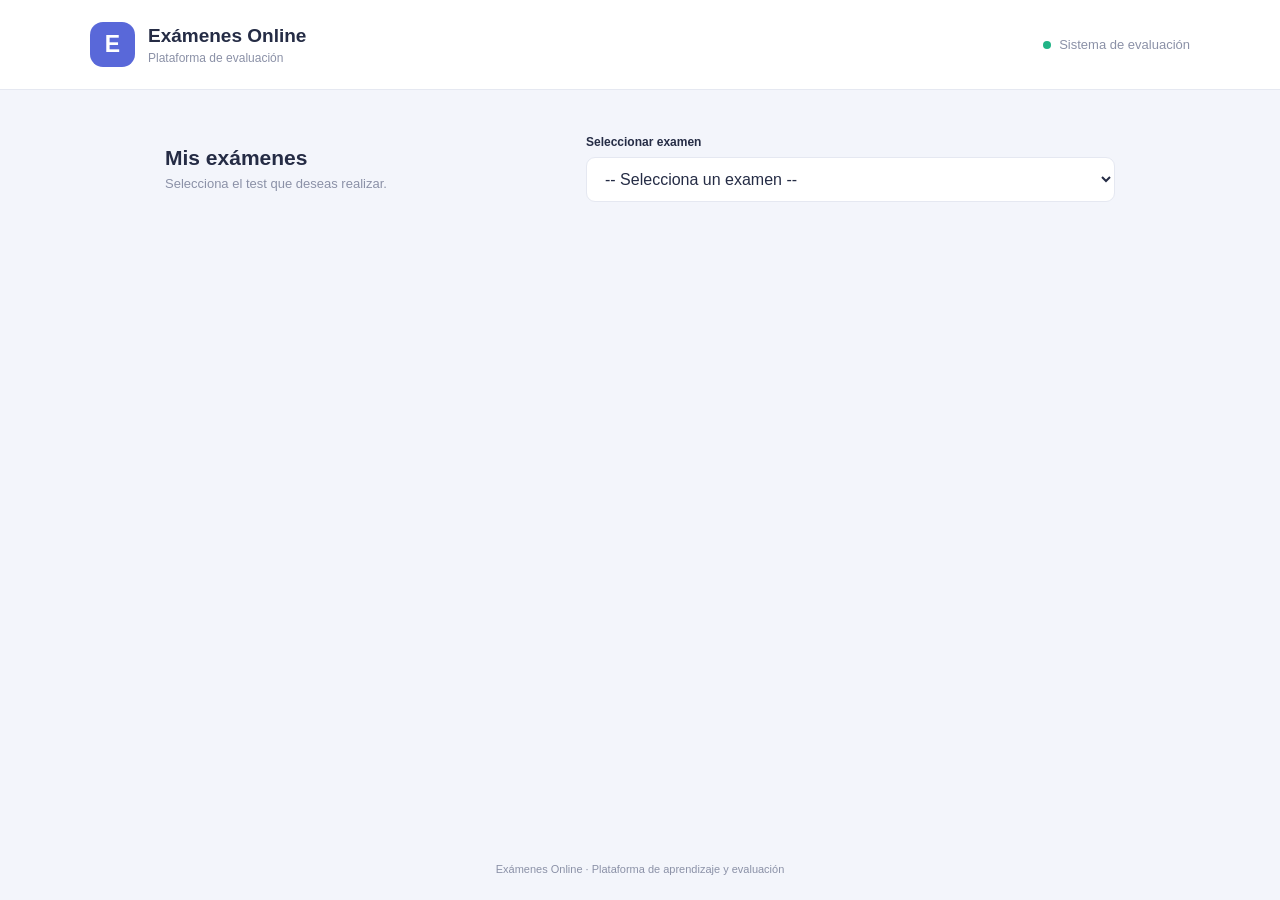
<file: index.html>
<!DOCTYPE html>
<html lang="es">

<head>
    <meta charset="UTF-8">
    <meta name="viewport" content="width=device-width, initial-scale=1.0">
    <meta name="description" content="Plataforma de exámenes online">
    <title>Exámenes Online</title>
    <link rel="stylesheet" href="./assets/css/estilos.css">
    <link rel="stylesheet" href="./assets/css/header.css">

</head>

<body>

    <header class="header">
        <div class="header-content">
            <div class="brand">
                <span class="brand-icon">E</span>
                <div>
                    <h1>Exámenes Online</h1>
                    <p>Plataforma de evaluación</p>
                </div>
            </div>

            <div class="header-info">
                <span class="status-dot"></span>
                Sistema de evaluación
            </div>
        </div>
    </header>

    <main class="container">

        <!-- SELECTOR DE EXÁMENES -->
        <section class="exam-selector">
            <div>
                <h2>Mis exámenes</h2>
                <p>Selecciona el test que deseas realizar.</p>
            </div>

            <div class="selector-control">
                <label for="testSelector">Seleccionar examen</label>
                <select id="testSelector">
                    <option value="">Cargando exámenes...</option>
                </select>
            </div>
        </section>

        <!-- PANEL DEL EXAMEN -->
        <section class="exam-panel" id="examPanel" hidden>

            <div class="exam-header">
                <div>
                    <span class="eyebrow">EXAMEN ONLINE</span>
                    <h2 id="examTitle">HTML5 y CSS3</h2>
                    <p id="examDescription"></p>
                </div>

                <div class="question-counter">
                    <span>Pregunta</span>
                    <strong>
                        <span id="currentQuestion">1</span>
                        <small>/ <span id="totalQuestions">0</span></small>
                    </strong>
                </div>
            </div>

            <!-- PROGRESO -->
            <div class="progress-container">
                <div class="progress-info">
                    <span>Progreso del examen</span>
                    <span id="progressPercentage">0%</span>
                </div>

                <div class="progress-track" role="progressbar" aria-label="Progreso del examen" aria-valuemin="0"
                    aria-valuemax="100" aria-valuenow="0" id="progressBar">

                    <div class="progress-fill" id="progressFill"></div>
                </div>
            </div>

            <!-- NAVEGACIÓN -->
            <div class="exam-navigation" role="navigation" aria-label="Navegación entre preguntas">

                <button type="button" class="btn btn-secondary" id="prevButton">
                    ← Anterior
                </button>

                <span class="answered-info" id="answeredInfo" aria-live="polite">
                    0 respuestas seleccionadas
                </span>

                <button type="button" class="btn btn-primary" id="nextButton">
                    Siguiente →
                </button>

                <button type="button" class="btn btn-success" id="finishButton" hidden>
                    Finalizar examen ✓
                </button>

                <button type="button" class="btn btn-secondary" id="backToResults" hidden>Volver al resultado</button>
            </div>

            <!-- PREGUNTAS -->
            <div class="question-area" id="questionArea">

                <h3 id="questionText" tabindex="-1"></h3>

                <p class="translation" id="questionTranslation"></p>

                <!-- OPCIONES -->
                <fieldset class="options-container">
                    <legend>Selecciona una respuesta</legend>
                    <div id="optionsList"></div>
                </fieldset>

            </div>



        </section>

        <!-- RESULTADOS -->
        <section class="result-panel" id="resultPanel" hidden>

            <div class="result-icon">✓</div>

            <span class="eyebrow">EXAMEN FINALIZADO</span>

            <h2 id="resultHeading" tabindex="-1">Resultado del examen</h2>

            <div class="score-circle">
                <strong id="scorePercentage">0%</strong>
                <span>Nota obtenida</span>
            </div>

            <div class="result-stats">

                <div>
                    <strong id="correctAnswers">0</strong>
                    <span>Correctas</span>
                </div>

                <div>
                    <strong id="incorrectAnswers">0</strong>
                    <span>Incorrectas</span>
                </div>

                <div>
                    <strong id="unansweredAnswers">0</strong>
                    <span>Sin responder</span>
                </div>

            </div>

            <p id="resultMessage"></p>

            <div class="result-actions">
                <button type="button" class="btn btn-secondary" data-choose-exam>Elegir otro examen</button>

                <button type="button" class="btn btn-secondary" id="reviewButton">
                    Revisar respuestas
                </button>

                <button type="button" class="btn btn-primary" id="restartButton">
                    Repetir examen
                </button>

            </div>

        </section>

        <!-- CARGA -->
        <div class="loading-message" id="loadingMessage" hidden>
            Cargando examen...
        </div>

        <!-- ERRORES -->
        <div class="error-message" id="errorMessage" role="alert" hidden>
        </div>
        <script src="./assets/js/catalog.js"></script>
        <script src="./assets/js/app.js"></script>
    </main>

    <footer class="footer">
        <p>Exámenes Online · Plataforma de aprendizaje y evaluación</p>
    </footer>
</body>
</html>
</file>
<file: assets/css/estilos.css>
/* ==========================================
   VARIABLES Y CONFIGURACIÓN GENERAL
========================================== */

:root {
    --primary: #5968d9;
    --primary-dark: #4553bf;
    --success: #20b486;
    --danger: #ed6475;
    --background: #f3f5fb;
    --surface: #ffffff;
    --text: #252c45;
    --muted: #8b91a7;
    --border: #e5e8f1;
    --shadow: 0 8px 30px rgba(43, 52, 92, .07);
}

* {
    box-sizing: border-box;
    margin: 0;
    padding: 0;
}

body {
    font-family: Inter, "Segoe UI", Arial, sans-serif;
    background: var(--background);
    color: var(--text);
    min-height: 100vh;
    display: flex;
    flex-direction: column;
}

button,
select {
    font: inherit;
}

/* ==========================================
   CABECERA
========================================== */

/* ==========================================
   CONTENEDOR PRINCIPAL
========================================== */

.container {
    width: min(100% - 32px, 950px);
    margin: 45px auto;
    flex: 1;
}

/* ==========================================
   SELECTOR DE EXÁMENES
========================================== */

.exam-selector {
    display: flex;
    align-items: center;
    justify-content: space-between;
    gap: 25px;
    margin-bottom: 25px;
}

.exam-selector h2 {
    font-size: 21px;
    margin-bottom: 6px;
}

.exam-selector p {
    font-size: 13px;
    color: var(--muted);
}

.selector-control {
    min-width: 260px;
}

.selector-control label {
    display: block;
    font-size: 12px;
    font-weight: 600;
    margin-bottom: 8px;
}

.selector-control select {
    width: 100%;
    padding: 12px 14px;
    border: 1px solid var(--border);
    border-radius: 9px;
    background: white;
    color: var(--text);
    outline: none;
    cursor: pointer;
}

.selector-control select:focus {
    border-color: var(--primary);
}

/* ==========================================
   PANEL DEL EXAMEN
========================================== */

.exam-panel {
    background: var(--surface);
    border-radius: 16px;
    padding: 35px;
    box-shadow: var(--shadow);
}

.exam-header {
    display: flex;
    justify-content: space-between;
    gap: 20px;
    align-items: center;
}

.eyebrow {
    color: var(--primary);
    font-size: 10px;
    font-weight: 800;
    letter-spacing: 1.5px;
}

.exam-header h2 {
    font-size: 24px;
    margin: 9px 0;
}

.exam-header p {
    color: var(--muted);
    font-size: 13px;
}

/* ==========================================
   QUESTION COUNTER - DISEÑO MODERNO
========================================== */

.question-counter {
    position: relative;
    min-width: 115px;
    padding: 15px 20px;
    text-align: center;
    overflow: hidden;

    background: linear-gradient(145deg,
            #e5fff7,
            #d8f8ef);

    border: 1px solid #c7f2e4;
    border-radius: 15px;

    box-shadow:
        0 5px 15px rgba(32, 180, 134, .08),
        inset 0 1px 0 rgba(255, 255, 255, .9);

    transition:
        transform .3s ease,
        box-shadow .3s ease;
}

.question-counter::before {
    content: "";
    position: absolute;
    width: 75px;
    height: 75px;
    background: rgba(32, 180, 134, .09);
    border-radius: 50%;
    top: -35px;
    right: -25px;
}

.question-counter>span {
    display: block;
    position: relative;
    z-index: 1;

    color: #439b83;
    font-size: 10px;
    font-weight: 700;
    text-transform: uppercase;
    letter-spacing: 1px;

    margin-bottom: 4px;
}

.question-counter strong {
    display: inline-flex;
    align-items: baseline;
    justify-content: center;
    gap: 5px;

    position: relative;
    z-index: 1;

    color: #159b76;
    font-size: 29px;
    font-weight: 800;
    line-height: 1.2;
}

.question-counter strong>span {
    display: inline-block;
    color: #159b76;
    font-size: 29px;
    font-weight: 800;
}

.question-counter small {
    color: #88b9aa;
    font-size: 15px;
    font-weight: 600;
}

.question-counter:hover {
    transform: translateY(-3px);
    box-shadow: 0 10px 22px rgba(32, 180, 134, .15);
}

.question-counter #currentQuestion {
    animation: counterPop .45s ease;
}

/* ==========================================
   BARRA DE PROGRESO
========================================== */

.progress-container {
    margin: 30px 0 40px;
}

.progress-info {
    display: flex;
    justify-content: space-between;
    margin-bottom: 10px;
    font-size: 12px;
    color: var(--muted);
}

.progress-info span:last-child {
    color: var(--primary);
    font-weight: bold;
}

.progress-track {
    height: 7px;
    background: #eceefa;
    border-radius: 20px;
    overflow: hidden;
}

.progress-fill {
    position: relative;
    overflow: hidden;
    transition: width .65s cubic-bezier(.22, 1, .36, 1);
    height: 100%;
    width: 0;
    background: var(--primary);
    border-radius: 20px;

}

/* ==========================================
   PREGUNTAS
========================================== */

.question-area {
    animation: questionEntrance .45s ease both;
    margin-bottom: 35px;
}

.question-area h3 {
    font-size: 21px;
    line-height: 1.5;
    margin-bottom: 10px;
}

.translation {
    font-size: 14px;
    color: var(--muted);
    font-style: italic;
    margin-bottom: 28px;
}

/* ==========================================
   OPCIONES - TARJETAS MODERNAS
========================================== */

.options-container {
    border: 0;
    min-width: 0;
}

.options-container legend {
    font-size: 12px;
    font-weight: 700;
    margin-bottom: 16px;
    color: var(--muted);
    letter-spacing: .3px;
}

#optionsList {
    display: grid;
    grid-template-columns: repeat(2, 1fr);
    gap: 17px;
}

/* TARJETA PRINCIPAL */

.option-card {
    --option-color: #8b9cf5;
    --option-light: #f1f3ff;

    display: flex;
    align-items: center;
    gap: 14px;

    min-height: 95px;
    padding: 17px;

    position: relative;
    overflow: hidden;

    background: #ffffff;
    border: 1px solid #e9ebf4;
    border-radius: 13px;

    cursor: pointer;

    box-shadow:
        0 3px 8px rgba(44, 54, 91, .035),
        0 5px 15px rgba(44, 54, 91, .025);

    transition:
        transform .3s cubic-bezier(.2, .8, .2, 1),
        border-color .3s ease,
        background .3s ease,
        box-shadow .3s ease;

    animation: optionEntrance .55s cubic-bezier(.2, .8, .2, 1) both;
}

/* COLORES DIFERENTES PARA CADA OPCIÓN */

.option-card:nth-child(4n + 1) {
    --option-color: #54d9b4;
    --option-light: #eafff7;
}

.option-card:nth-child(4n + 2) {
    --option-color: #79a8f5;
    --option-light: #edf4ff;
}

.option-card:nth-child(4n + 3) {
    --option-color: #f59bc4;
    --option-light: #fff0f7;
}

.option-card:nth-child(4n + 4) {
    --option-color: #ffb978;
    --option-light: #fff5e9;
}

/* DETALLE SUPERIOR DE COLOR */

.option-card::before {
    content: "";
    position: absolute;
    left: 0;
    top: 0;

    width: 5px;
    height: 100%;

    background: var(--option-color);
    opacity: .85;

    transition: width .3s ease;
}

/* DETALLE DECORATIVO */

.option-card::after {
    content: "";
    position: absolute;

    width: 75px;
    height: 75px;

    right: -35px;
    bottom: -42px;

    border-radius: 50%;
    background: var(--option-light);

    opacity: .7;
    transition: transform .4s ease;
}

/* HOVER */

.option-card:hover {
    transform: translateY(-4px);

    border-color: var(--option-color);

    box-shadow:
        0 8px 18px rgba(44, 54, 91, .07),
        0 12px 25px rgba(44, 54, 91, .04);
}

.option-card:hover::before {
    width: 7px;
}

.option-card:hover::after {
    transform: scale(1.6);
}

/* INPUT RADIO */

.option-card input {
    position: absolute;
    opacity: 0;
    width: 1px;
    height: 1px;
}

/* LETRA DE LA OPCIÓN */

.option-letter {
    position: relative;
    z-index: 1;

    width: 39px;
    height: 39px;
    flex-shrink: 0;

    display: grid;
    place-items: center;

    border-radius: 11px;

    background: var(--option-light);
    color: var(--option-color);

    font-size: 14px;
    font-weight: 800;

    transition:
        background .3s ease,
        color .3s ease,
        transform .3s ease;
}

/* TEXTO */

.option-text {
    display: flex;
    flex-direction: column;
    gap: 6px;

    flex: 1;
    min-width: 0;

    position: relative;
    z-index: 1;
}

.option-text strong {
    font-size: 13px;
    font-weight: 700;
    color: #353b53;

    overflow-wrap: anywhere;

    transition: color .3s ease;
}

.option-text small {
    font-size: 11px;
    color: #999fb1;
    line-height: 1.5;
}

/* INDICADOR RADIO */

.radio-indicator {
    position: relative;
    z-index: 1;

    width: 19px;
    height: 19px;
    flex-shrink: 0;

    border: 2px solid #dce0eb;
    border-radius: 50%;

    transition:
        border-color .25s ease,
        transform .25s ease,
        background .25s ease;
}

/* ==========================================
   OPCIÓN SELECCIONADA
========================================== */

.option-card:not(.correct-option):not(.incorrect-option):has(input:checked) {
    border: 1.5px solid var(--option-color);
    background: var(--option-light);

    transform: translateY(-3px);

    box-shadow:
        0 6px 18px rgba(75, 90, 140, .10),
        0 0 0 3px color-mix(in srgb, var(--option-color) 13%, transparent);

    /* animation: selectedPop .35s ease; */
}

.option-card:not(.correct-option):not(.incorrect-option):has(input:checked)::before {
    width: 7px;
    opacity: 1;
}

.option-card:not(.correct-option):not(.incorrect-option):has(input:checked) .option-letter {
    background: var(--option-color);
    color: white;

    transform: scale(1.08) rotate(-4deg);
}

.option-card:not(.correct-option):not(.incorrect-option):has(input:checked) .option-text strong {
    color: #303650;
}

.option-card:not(.correct-option):not(.incorrect-option):has(input:checked) .radio-indicator {
    border: 5px solid var(--option-color);
    background: white;
    transform: scale(1.08);
}

/* ACCESIBILIDAD DE TECLADO */

.option-card:focus-within {
    outline: 3px solid var(--option-color);
    outline-offset: 3px;
}

/* ==========================================
   ANIMACIONES
========================================== */

/* ENTRADA DE LAS TARJETAS */

@keyframes optionEntrance {
    from {
        opacity: 0;
        transform: translateY(22px) scale(.96);
        filter: blur(4px);
    }

    to {
        opacity: 1;
        transform: translateY(0) scale(1);
        filter: blur(0);
    }
}

/* SELECCIÓN */

@keyframes selectedPop {
    0% {
        transform: scale(.97);
    }

    60% {
        transform: scale(1.015);
    }

    100% {
        transform: scale(1);
    }
}

/* CAMBIO DEL CONTADOR */

@keyframes counterPop {
    0% {
        opacity: 0;
        transform: translateY(8px) scale(.85);
    }

    70% {
        transform: translateY(-2px) scale(1.08);
    }

    100% {
        opacity: 1;
        transform: translateY(0) scale(1);
    }
}

/* ENTRADA DEL ÁREA DE PREGUNTA */

@keyframes questionEntrance {
    from {
        opacity: 0;
        transform: translateY(12px);
    }

    to {
        opacity: 1;
        transform: translateY(0);
    }
}

/* ANIMACIÓN DE PROGRESO */

.progress-fill::after {
    content: "";
    position: absolute;
    inset: 0;

    background: linear-gradient(90deg,
            transparent,
            rgba(255, 255, 255, .4),
            transparent);

    animation: progressShine 2s infinite;
}

@keyframes progressShine {
    from {
        transform: translateX(-100%);
    }

    to {
        transform: translateX(100%);
    }
}

/* INTERACCIÓN DE BOTONES */

.btn:hover:not(:disabled) {
    transform: translateY(-2px);
    box-shadow: 0 6px 15px rgba(43, 52, 92, .12);
}

.btn:active:not(:disabled) {
    transform: scale(.96);
}

/* ACCESIBILIDAD: REDUCIR MOVIMIENTO */

@media (prefers-reduced-motion: reduce) {

    *,
    *::before,
    *::after {
        animation-duration: .01ms !important;
        animation-iteration-count: 1 !important;
        scroll-behavior: auto !important;
        transition-duration: .01ms !important;
    }
}

/* ==========================================
   REVISIÓN DE RESPUESTAS
========================================== */

.option-card.correct-option {
    border: 2px solid var(--success);
    background: #effbf6;
}

.option-card.correct-option .option-letter {
    background: var(--success);
    color: white;
}

.option-card.incorrect-option {
    border: 2px solid var(--danger);
    background: #fff2f3;
}

.option-card.incorrect-option .option-letter {
    background: var(--danger);
    color: white;
}

/* ==========================================
   BOTONES Y NAVEGACIÓN
========================================== */

.exam-navigation {
    width: 100%;
    min-width: 0;
    margin-bottom: 24px;
    padding-bottom: 23px;
    border-bottom: 1px solid var(--border);
    display: flex;
    align-items: center;
    justify-content: space-between;
    gap: 12px;
}

.btn {
    transition:
        transform .25s ease,
        box-shadow .25s ease,
        background .25s ease;
    padding: 12px 20px;
    border: 0;
    border-radius: 9px;
    font-size: 13px;
    font-weight: 600;
    cursor: pointer;

}

.btn:disabled {
    opacity: .4;
    cursor: not-allowed;
}

.btn-primary {
    background: var(--primary);
    color: white;
}

.btn-primary:hover:not(:disabled) {
    background: var(--primary-dark);
}

.btn-secondary {
    background: #f0f1f6;
    color: #535a70;
}

.btn-secondary:hover:not(:disabled) {
    background: #e5e7f0;
}

.btn-success {
    background: var(--success);
    color: white;
}

.btn-success:hover {
    background: #179b72;
}

.answered-info {
    font-size: 11px;
    color: var(--muted);
}

/* ==========================================
   RESULTADOS
========================================== */

.result-panel {
    background: white;
    border-radius: 16px;
    padding: 40px 30px;
    box-shadow: var(--shadow);
    text-align: center;
}

.result-icon {
    width: 65px;
    height: 65px;
    display: grid;
    place-items: center;
    margin: 0 auto 20px;
    background: #e7faf3;
    color: var(--success);
    border-radius: 50%;
    font-size: 30px;
}

.result-panel h2 {
    margin: 12px 0 25px;
}

.score-circle {
    width: 150px;
    height: 150px;
    border: 9px solid #e6e8ff;
    border-top-color: var(--primary);
    border-radius: 50%;
    margin: 0 auto 30px;
    display: flex;
    flex-direction: column;
    align-items: center;
    justify-content: center;
}

.score-circle strong {
    font-size: 36px;
    color: var(--primary);
}

.score-circle span {
    font-size: 11px;
    color: var(--muted);
}

.result-stats {
    display: grid;
    grid-template-columns: repeat(3, 1fr);
    gap: 15px;
    max-width: 550px;
    margin: 0 auto 25px;
}

.result-stats div {
    padding: 20px 10px;
    background: #f7f8fc;
    border-radius: 10px;
}

.result-stats strong {
    display: block;
    font-size: 25px;
    margin-bottom: 5px;
}

.result-stats span {
    font-size: 11px;
    color: var(--muted);
}

.result-panel>p {
    font-size: 14px;
    margin: 20px 0;
}

.result-actions {
    display: flex;
    justify-content: center;
    gap: 12px;
    flex-wrap: wrap;
}

/* ==========================================
   MENSAJES
========================================== */

.loading-message {
    text-align: center;
    padding: 35px;
    color: var(--muted);
}

.error-message {
    background: #fff0f0;
    color: #bc3c4c;
    padding: 18px;
    border-radius: 10px;
    font-size: 14px;
}

/* ==========================================
   PIE DE PÁGINA
========================================== */

.footer {
    text-align: center;
    padding: 25px;
    font-size: 11px;
    color: var(--muted);
}

/* ==========================================
   RESPONSIVE
========================================== */

@media (max-width: 650px) {

    .container {
        margin: 25px auto;
    }

    .exam-selector {
        align-items: stretch;
        flex-direction: column;
    }

    .selector-control {
        min-width: 0;
    }

    .exam-panel {
        padding: 22px 17px;
    }

    .exam-header {
        align-items: flex-start;
    }

    .exam-header h2 {
        font-size: 19px;
    }

    .question-counter {
        min-width: 80px;
        padding: 10px;
    }

    .question-area h3 {
        font-size: 18px;
    }

    #optionsList {
        grid-template-columns: 1fr;
    }

    .exam-navigation {
        flex-wrap: wrap;
    }

    .answered-info {
        order: 3;
        width: 100%;
        text-align: center;
    }

    .exam-navigation .btn {
        flex: 1;
    }

    .result-stats {
        gap: 7px;
    }

    .result-stats div {
        padding: 14px 5px;
    }
}

[hidden] {
    display: none !important;
}
</file>
<file: assets/css/header.css>
.header {
    font-family: Inter, "Segoe UI", Arial, sans-serif;
    color: #252c45;
    background: var(--surface, #ffffff);
    border-bottom: 1px solid var(--border, #e5e8f1);
}

.header-content {
    max-width: 1150px;
    margin: auto;
    padding: 22px 25px;
    display: flex;
    align-items: center;
    justify-content: space-between;
    gap: 24px;
}

.brand {
    display: flex;
    align-items: center;
    gap: 13px;
}

.brand-icon {
    width: 45px;
    flex-shrink: 0;
    height: 45px;
    border-radius: 13px;
    background: var(--primary, #5968d9);
    color: white;
    display: grid;
    place-items: center;
    font-size: 23px;
    font-weight: bold;
}

.brand h1 {
    margin: 0;
    font-weight: 700;
    line-height: 1.3;
    font-size: 19px;
}

.brand p {
    font-size: 12px;
    color: var(--muted, #8b91a7);
    margin-top: 3px;
}

.header-info {
    font-size: 13px;
    color: var(--muted, #8b91a7);
    display: flex;
    align-items: center;
    gap: 8px;
}

.status-dot {
    width: 8px;
    height: 8px;
    border-radius: 50%;
    background: var(--success, #20b486);
}
.header-actions {
    display: flex;
    flex-wrap: wrap;
    gap: 12px;
    flex-shrink: 0;
}
.header-action {
    display: inline-flex;
    align-items: center;
    justify-content: center;
    gap: 8px;
    padding: 12px 20px;
    border: 0;
    border-radius: 9px;
    background: #f0f1f6;
    color: #535a70;
    font: 600 13px Inter, "Segoe UI", Arial, sans-serif;
    cursor: pointer;
    transition: background .2s ease;
}
.header-action:hover { background: #e5e7f0; }
.header-action-primary { background: #5968d9; color: white; }
.header-action-primary:hover { background: #4553bf; }
.header-action:focus-visible, .header-action:focus-within {
    outline: 3px solid #5968d9;
    outline-offset: 3px;
}
.header-file-input {
    position: absolute;
    width: 1px;
    height: 1px;
    overflow: hidden;
    clip-path: inset(50%);
}
@media (max-width: 650px) {
    .header-content { padding: 16px; flex-wrap: wrap; gap: 16px; }
    .header-info { display: none; }
    .header-actions { width: 100%; }
    .header-actions > * { flex: 1; }
}
</file>
